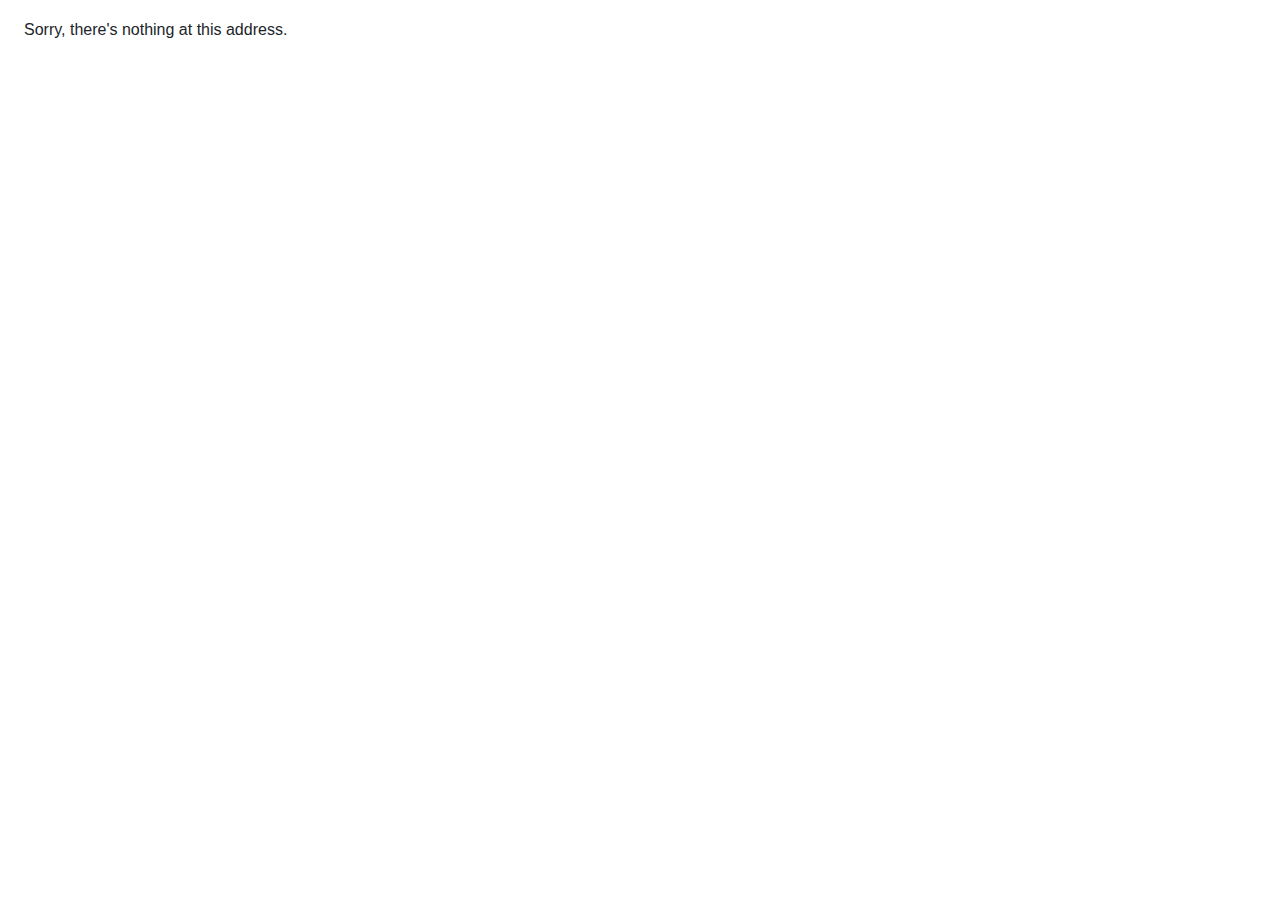
<file: DnDRoller/wwwroot/index.html>
<!DOCTYPE html>
<html lang="en">

<head>
    <meta charset="utf-8" />
    <meta name="viewport" content="width=device-width, initial-scale=1.0, maximum-scale=1.0, user-scalable=no" />
    <title>DnDRoller</title>
    <base href="/" />
    <link href="css/bootstrap/bootstrap.min.css" rel="stylesheet" />
    <link href="css/app.css" rel="stylesheet" />
    <link href="DnDRoller.styles.css" rel="stylesheet" />
</head>

<body>
    <div id="app">Loading...</div>

    <div id="blazor-error-ui">
        An unhandled error has occurred.
        <a href="" class="reload">Reload</a>
        <a class="dismiss">🗙</a>
    </div>
    <script src="_framework/blazor.webassembly.js"></script>
</body>

</html>
</file>
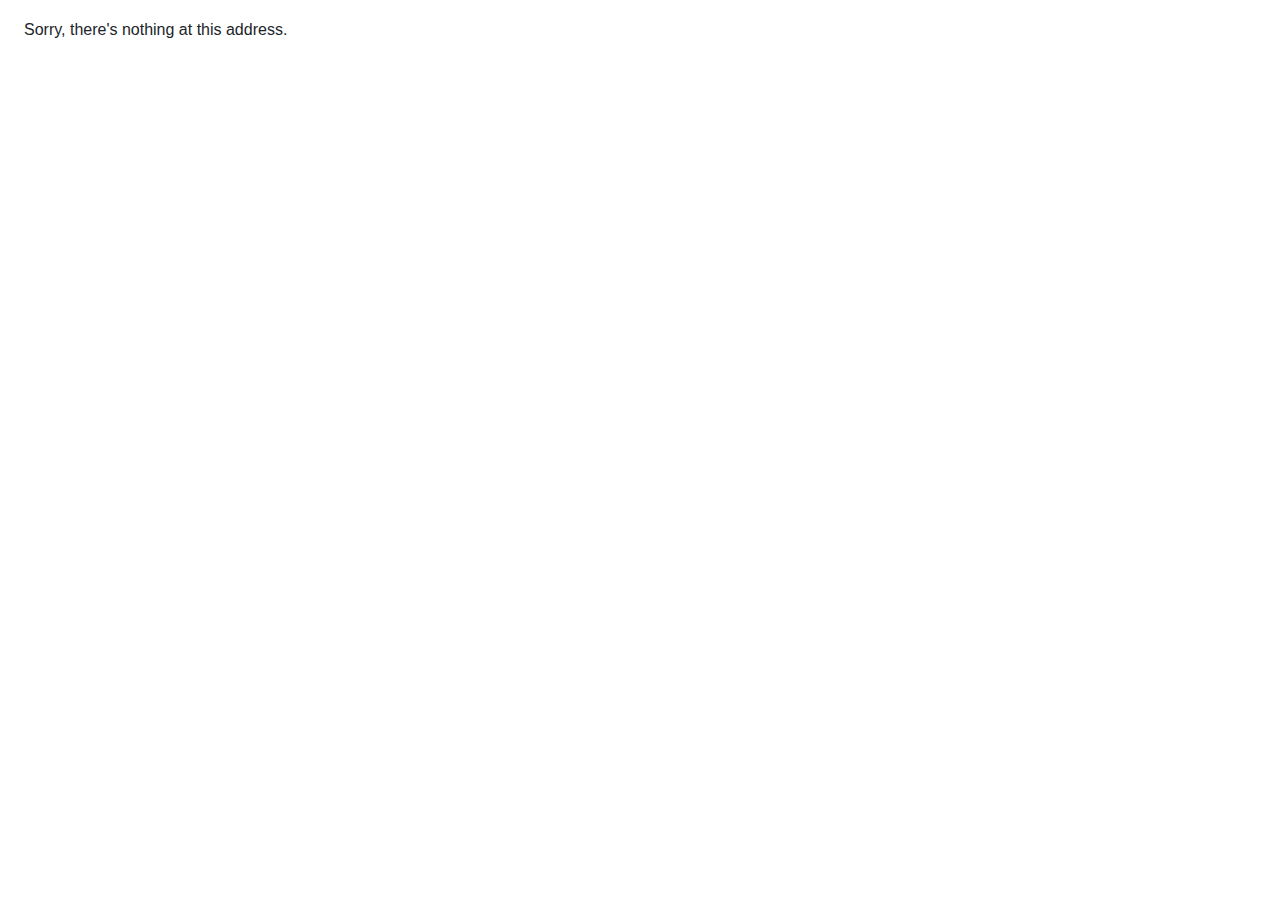
<file: DnDRollerUI/wwwroot/index.html>
<!DOCTYPE html>
<html lang="en">

<head>
    <meta charset="utf-8" />
    <meta name="viewport" content="width=device-width, initial-scale=1.0, maximum-scale=1.0, user-scalable=no" />
    <title>DnDRoller</title>
    <base href="/" />
    <link href="css/bootstrap/bootstrap.min.css" rel="stylesheet" />
    <link href="css/app.css" rel="stylesheet" />
    <link href="DnDRoller.styles.css" rel="stylesheet" />
    <script src="js/bootstrap.bundle.min.js"></script>
</head>

<body>
    <div id="app">Loading...</div>

    <div id="blazor-error-ui">
        An unhandled error has occurred.
        <a href="" class="reload">Reload</a>
        <a class="dismiss">🗙</a>
    </div>
    <script src="_framework/blazor.webassembly.js"></script>
    </body>

</html>
</file>
<file: DnDRoller/wwwroot/css/app.css>
﻿@import url('open-iconic/font/css/open-iconic-bootstrap.min.css');

html, body {
    font-family: 'Helvetica Neue', Helvetica, Arial, sans-serif;
}

h1:focus {
    outline: none;
}

a, .btn-link {
    color: #0071c1;
}

.btn-primary {
    color: #fff;
    background-color: #1b6ec2;
    border-color: #1861ac;
}

.content {
    padding-top: 1.1rem;
}

.valid.modified:not([type=checkbox]) {
    outline: 1px solid #26b050;
}

.invalid {
    outline: 1px solid red;
}

.validation-message {
    color: red;
}

#blazor-error-ui {
    background: lightyellow;
    bottom: 0;
    box-shadow: 0 -1px 2px rgba(0, 0, 0, 0.2);
    display: none;
    left: 0;
    padding: 0.6rem 1.25rem 0.7rem 1.25rem;
    position: fixed;
    width: 100%;
    z-index: 1000;
}

    #blazor-error-ui .dismiss {
        cursor: pointer;
        position: absolute;
        right: 0.75rem;
        top: 0.5rem;
    }

.blazor-error-boundary {
    background: url([data-uri]) no-repeat 1rem/1.8rem, #b32121;
    padding: 1rem 1rem 1rem 3.7rem;
    color: white;
}

    .blazor-error-boundary::after {
        content: "An error has occurred."
    }
</file>
<file: DnDRollerUI/wwwroot/css/app.css>
﻿@import url('open-iconic/font/css/open-iconic-bootstrap.min.css');

html, body {
    font-family: 'Helvetica Neue', Helvetica, Arial, sans-serif;
}

h1:focus {
    outline: none;
}

a, .btn-link {
    color: #0071c1;
}

.btn-primary {
    color: #fff;
    background-color: #1b6ec2;
    border-color: #1861ac;
}

.content {
    padding-top: 1.1rem;
}

.valid.modified:not([type=checkbox]) {
    outline: 1px solid #26b050;
}

.invalid {
    outline: 1px solid red;
}

.validation-message {
    color: red;
}

#blazor-error-ui {
    background: lightyellow;
    bottom: 0;
    box-shadow: 0 -1px 2px rgba(0, 0, 0, 0.2);
    display: none;
    left: 0;
    padding: 0.6rem 1.25rem 0.7rem 1.25rem;
    position: fixed;
    width: 100%;
    z-index: 1000;
}

#blazor-error-ui .dismiss {
    cursor: pointer;
    position: absolute;
    right: 0.75rem;
    top: 0.5rem;
}

.blazor-error-boundary {
    background: url([data-uri]) no-repeat 1rem/1.8rem, #b32121;
    padding: 1rem 1rem 1rem 3.7rem;
    color: white;
}

.blazor-error-boundary::after {
    content: "An error has occurred."
}
</file>
